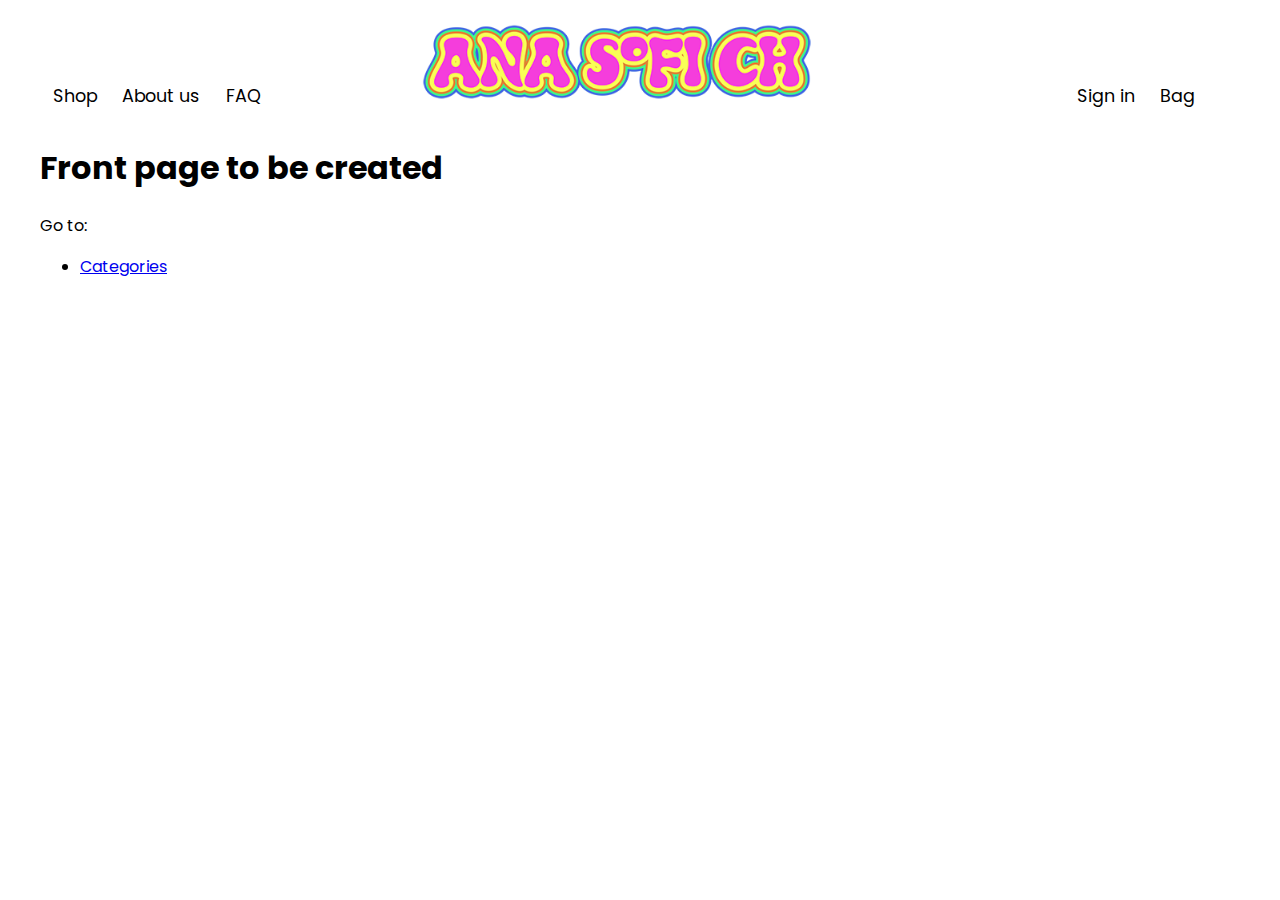
<file: index.html>
<!DOCTYPE html>
<html lang="en">
  <head>
    <meta charset="UTF-8" />
    <meta name="viewport" content="width=device-width, initial-scale=1.0" />
    <title>Home</title>
    <link rel="stylesheet" href="style.css" />
  </head>
  <body>
    <header id="globalNav">
      <div id="navBar2">
        <a href="pages/category.html">Shop</a>
        <a href="#">About us</a>
        <a href="#">FAQ</a>
      </div>
      <div id="logo">
        <a href="../index.html"
          ><img src="../images/logo-positive-medium.png" alt="logo"
        /></a>
      </div>
      <nav id="navBar">
        <a href="#">Sign in</a>
        <a href="#">Bag</a>
      </nav>
    </header>
    <h1>Front page to be created</h1>
    <p>Go to:</p>
    <ul>
      <li><a href="pages/category.html">Categories</a></li>
    </ul>
  </body>
</html>
</file>
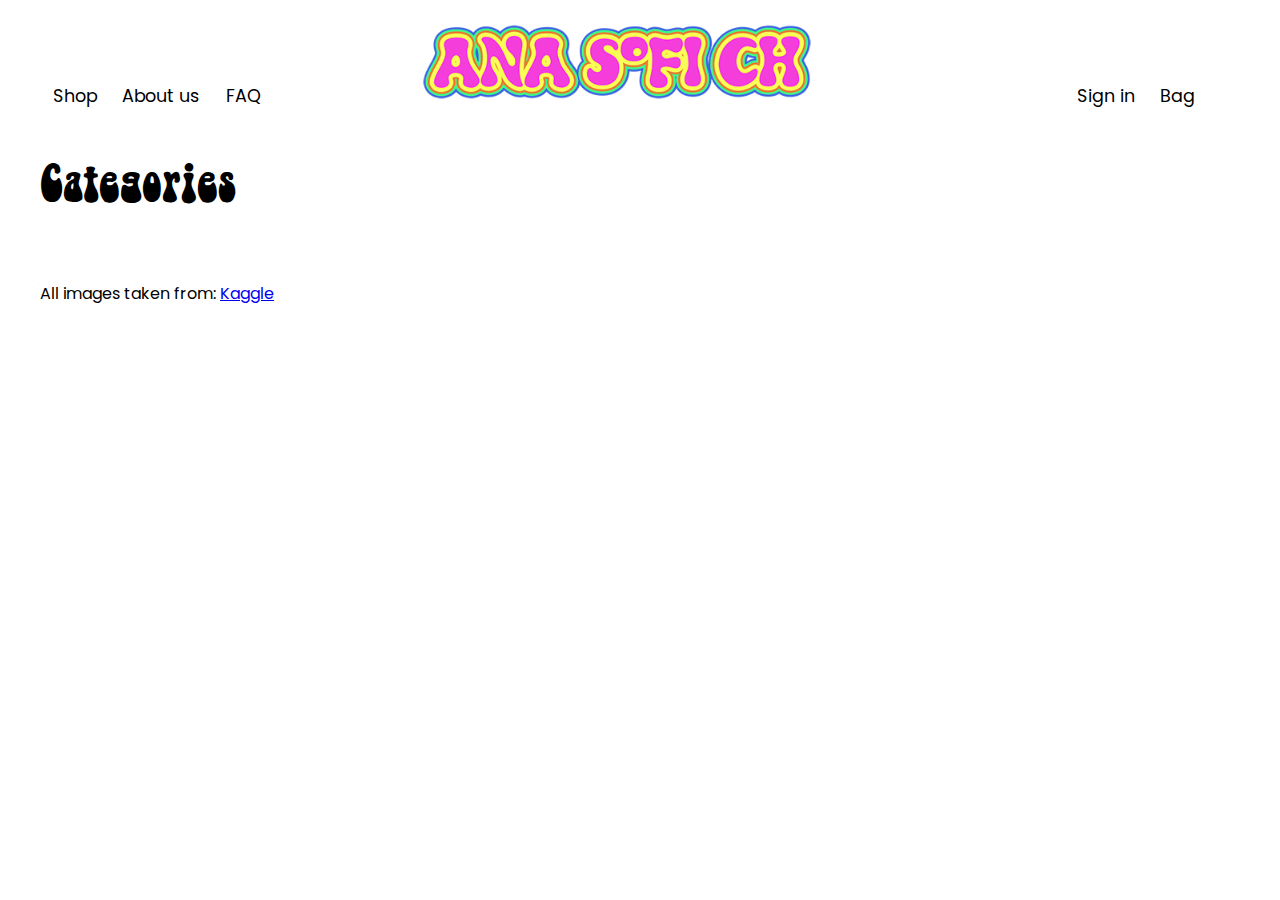
<file: pages/category.html>
<!DOCTYPE html>
<html lang="en">
  <head>
    <meta charset="UTF-8" />
    <meta name="viewport" content="width=device-width, initial-scale=1.0" />
    <title>Categories</title>
    <link rel="stylesheet" href="../style.css" />
  </head>
  <body class="category-page">
    <header id="globalNav">
      <div id="navBar2">
        <a href="category.html">Shop</a>
        <a href="#">About us</a>
        <a href="#">FAQ</a>
      </div>
      <div id="logo">
        <a href="../index.html"
          ><img src="../images/logo-positive-medium.png" alt="logo"
        /></a>
      </div>
      <nav id="navBar">
        <a href="#">Sign in</a>
        <a href="#">Bag</a>
      </nav>
    </header>

    <main>
      <h1>Categories</h1>

      <section class="articleType" id="Accessories"></section>

      <template>
        <a href="../pages/productlist.html">
          <h2 class="articleName">Accessories</h2>
        </a>
      </template>

      <!-- <div class="articleType" id="Accessories">
        <a href="productlist.html">
          <h2 class="articleName">Accessories</h2>
        </a>
      </div>
      <div class="articleType" id="Apparel">
        <a href="productlist.html">
          <h2 class="articleName">Apparel</h2>
        </a>
      </div>
      <div class="articleType" id="Footwear">
        <a href="productlist.html">
          <h2 class="articleName">Footwear</h2>
        </a>
      </div>
      <div class="articleType" id="FreeItems">
        <a href="productlist.html">
          <h2 class="articleName">Free Items</h2>
        </a>
      </div>
      <div class="articleType" id="PersonalCare">
        <a href="productlist.html">
          <h2 class="articleName">Personal Care</h2>
        </a>
      </div>
      <div class="articleType" id="SportingGoods">
        <a href="productlist.html">
          <h2 class="articleName">Sporting Goods</h2>
        </a>
      </div> -->
    </main>

    <footer>
      <p>
        All images taken from:
        <a
          href="https://www.kaggle.com/paramaggarwal/fashion-product-images-dataset"
          target="_blank"
          >Kaggle</a
        >
      </p>
    </footer>
    <script src="../js/category.js"></script>
  </body>
</html>
</file>
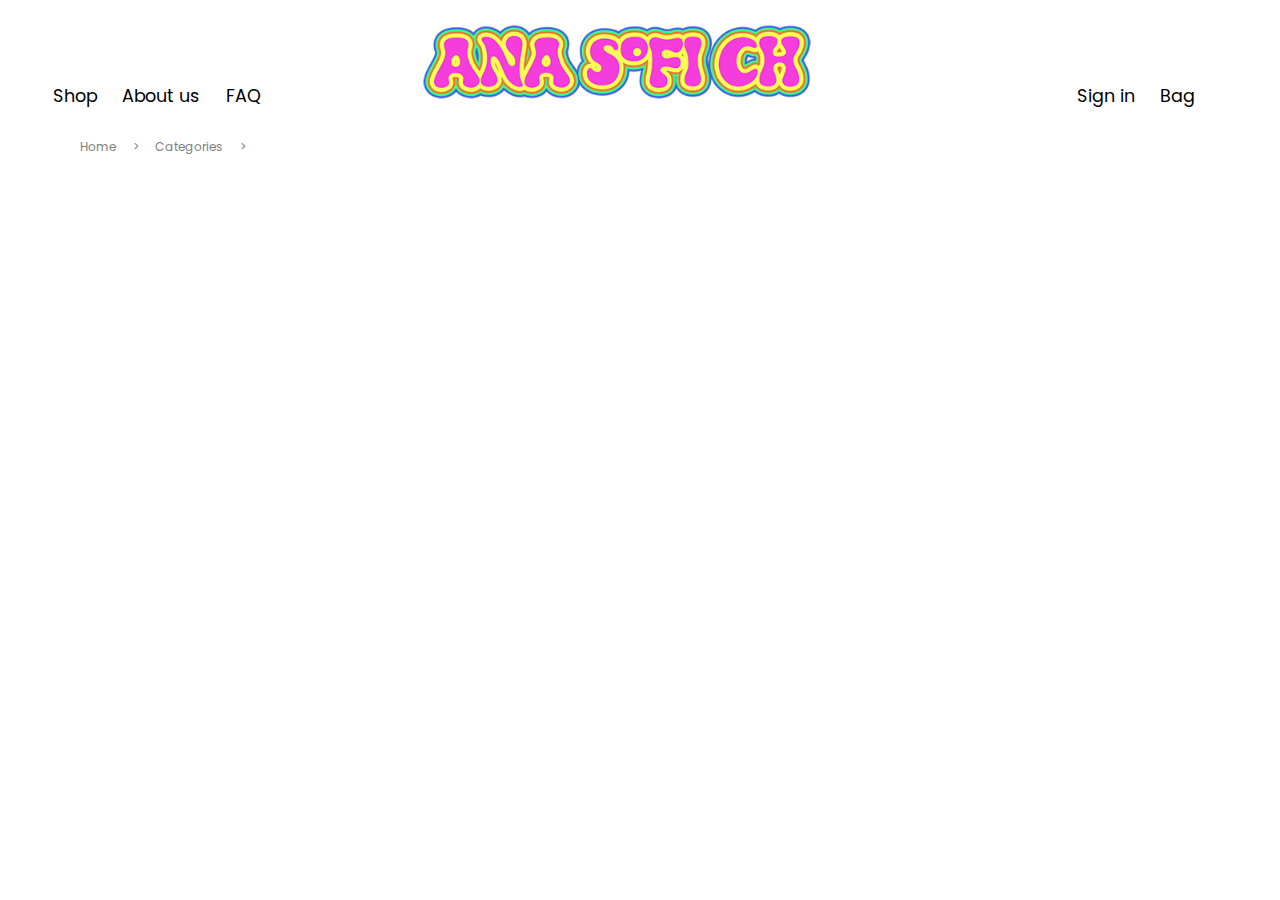
<file: pages/productlist.html>
<!DOCTYPE html>
<html lang="en">
  <head>
    <meta charset="UTF-8" />
    <meta name="viewport" content="width=device-width, initial-scale=1.0" />
    <title>Product list</title>
    <link rel="stylesheet" href="../style.css" />
  </head>
  <body class="product-list">
    <header id="globalNav">
      <div id="navBar2">
        <a href="category.html">Shop</a>
        <a href="#">About us</a>
        <a href="#">FAQ</a>
      </div>
      <div id="logo">
        <a href="../index.html"
          ><img src="../images/logo-positive-medium.png" alt="logo"
        /></a>
      </div>
      <nav id="navBar">
        <a href="#">Sign in</a>
        <a href="#">Bag</a>
      </nav>
    </header>

    <main>
      <ol class="breadcrumbs">
        <li>
          <a href="../index.html">Home</a>
        </li>
        <p>></p>
        <li>
          <a href="../pages/category.html">Categories</a>
        </li>
        <p>></p>
        <li>
          <a class="category" href="../pages/productlist.html">Apparel</a>
        </li>
      </ol>

      <h1>Apparel</h1>

      <div id="productGrid">

        <template id="productDisplayTemplate">
        <article class="productDisplay onSale">
        <a class="productLink" href="../pages/product.html?id=1565"
          ><img class="productimage" src="https://kea-alt-del.dk/t7/images/webp/640/1165.webp" alt="1165"
        /></a>
        <a class="productLink" href="../pages/product.html?id=1565"
          ><h2>Mean Team India Cricket Jersey</h2></a
        >
        <p class="subtle">T-shirts | Nike</p>
        <div class="priceDifference">
        <p class="price">1372.25 DKK</p>
        <div class="discounted">
          <p class="hidden">2495 DKK</p>
        </div>
      </div>
        </article>
        </template>

        <!--<article class="productDisplay onSale soldOut">
        <a href="../pages/product.html"
          ><img src="https://kea-alt-del.dk/t7/images/webp/640/1164.webp" alt="1164"
        /></a>
        <a href="../pages/product.html"
          ><h2>Blue T20 Indian Cricket Jersey</h2></a
        >
        <p class="subtle">T-shirts | Nike</p>
        <div class="priceDifference">
        <p class="price">1148.4 DKK</p>
        <div class="discounted">
          <p>1595 DKK</p>
          </div>
        </article>

        <article class="productDisplay onSale soldOut">
          <a href="../pages/product.html"
            ><img src="https://kea-alt-del.dk/t7/images/webp/640/1530.webp" alt="1530"
          /></a>
          <a href="../pages/product.html"
            ><h2>Track Jacket</h2></a
          >
          <p class="subtle">Jackets | Puma</p>
          <div class="priceDifference">
          <p class="price">1848.6 DKK</p>
          <div class="discounted">
            <p>4299 DKK</p>
            </div>
          </div>
        </article>

        <article class="productDisplay">
            <a href="../pages/product.html"
              ><img src="https://kea-alt-del.dk/t7/images/webp/640/1531.webp" alt="1531"
            /></a>
            <a href="../pages/product.html"
              ><h2>Grey Solid Round Neck T-Shirt</h2></a
            >
            <p class="subtle">T-shirts | Puma</p>
            <div class="priceDifference">
            <p class="price">799 DKK</p>
            <div class="discounted">
              <p class="hidden">799 DKK</p>
              </div>
        </article>-->
      </div>
        
      </div>
    </main>
    <script src="../js/productlist.js"></script>
  </body>
</html>
</file>
<file: style.css>
@import url("https://fonts.googleapis.com/css2?family=Rakkas&display=swap");
@import url("https://fonts.googleapis.com/css2?family=Poppins:wght@300&family=Rakkas&display=swap");
@font-face {
  src: url(fonts/bellbottom_[allfont.net].ttf);
  font-family: BellBottom;
}
@font-face {
  src: url(fonts/WindsorBT-Roman.otf);
  font-family: Windsor;
}

body {
  padding-right: 2rem;
  padding-left: 2rem;
  font-family: "Poppins", sans-serif;
}

#globalNav {
  display: flex;
  flex-wrap: wrap;
}

#globalNav > * {
  margin: 0;
}

#logo img {
  max-width: 80%;
}

#navBar {
  display: flex;
  font-size: 1.1rem;
  margin-left: auto;
  margin-right: 2rem;
  margin-top: auto;
  text-decoration: none;
}

#navBar a {
  margin: 0.8rem;
  color: black;
  text-decoration: none;
}

#navBar a:hover {
  text-decoration: underline;
}

#navBar2 {
  display: flex;
  font-size: 1.1rem;
  margin-right: auto;
  margin-top: auto;
  text-decoration: none;
}

#navBar2 a {
  margin: 0.8rem;
  color: black;
  text-decoration: none;
}

#navBar2 a:hover {
  text-decoration: underline;
}

/*Category*/

.category-page main {
  display: grid;
  grid-template-columns: repeat(auto-fill, minmax(150px, 400px));
  gap: 1rem;
}

.category-page main h1 {
  grid-column: 1/-1;
  font-size: 3rem;
  font-weight: 300;
  color: black;
  font-family: BellBottom;
}

.articleType {
  display: flex;
  flex-direction: column;
  border-radius: 1rem;
  text-align: center;
}

.articleType a {
  text-decoration: none;
  color: black;
}

.articleType a:hover {
  color: hotpink;
}

.articleType a:active {
  border: 0.5rem solid yellowgreen;
}

.articleType img {
  width: auto;
  height: auto;
}

.articleName {
  font-size: 2.5rem;
  font-weight: 300;
  margin-top: 4rem;
  padding: 4rem;
}

/*
#Accessories {
  border: 0.5rem solid #df4ced;
}

#Apparel {
  border: 0.5rem solid #df4ced;
}

#Footwear {
  border: 0.5rem solid #df4ced;
}

#FreeItems {
  border: 0.5rem solid #df4ced;
}

#PersonalCare {
  border: 0.5rem solid #df4ced;
}

#SportingGoods {
  border: 0.5rem solid #df4ced;
}*/

#Accessories {
  background-image: url(images/1565.webp);
  background-repeat: no-repeat;
  background-size: 30rem;
  border-radius: 0%;
  max-width: 100%;
}

#Apparel {
  background-image: url(images/1164.webp);
  background-repeat: no-repeat;
  background-size: 30rem;
  border-radius: 0%;
  max-width: 100%;
}

#Footwear {
  background-image: url(images/1542.webp);
  background-repeat: no-repeat;
  background-size: 20rem;
  border-radius: 0%;
  max-width: 100%;
}

#FreeItems {
  background-image: url(images/free-items2.jpg);
  background-repeat: no-repeat;
  background-size: 30rem;
  border-radius: 0%;
  max-width: 100%;
}

#PersonalCare {
  background-image: url(images/personal-care2.jpg);
  background-repeat: no-repeat;
  background-size: 30rem;
  border-radius: 0%;
  max-width: 100%;
}

#SportingGoods {
  background-image: url(images/1550.webp);
  background-repeat: no-repeat;
  background-size: 30rem;
  border-radius: 0%;
  max-width: 100%;
}

/*Product list*/

.product-list main h1 {
  grid-column: 1/-1;
  font-weight: 300;
  font-size: 3rem;
  font-family: BellBottom;
}

#productGrid {
  display: grid;
  grid-template-columns: repeat(auto-fill, minmax(150px, 300px));
  gap: 2rem;
}

.product-list article h2 {
  font-size: 1rem;
  flex-grow: 3;
  text-align: center;
}

.product-list article > * {
  margin: 0;
  font-size: 0.9rem;
}

.subtle {
  color: #fb67d9;
  text-align: center;
}

.product-list article {
  display: flex;
  flex-direction: column;
}

.product-list img {
  max-width: 100%;
}

.product-list .priceDifference {
  display: flex;
  justify-content: center;
}

.product-list .discounted {
  margin-left: 2rem;
  margin-top: -0.2rem;
}

.product-list article.soldOut::before {
  content: "SOLD OUT";
  position: absolute;
  background-color: hotpink;
  color: white;
  padding: 1rem;
  font-family: BellBottom;
  font-weight: 300;
  font-size: 2rem;
}

.product-list article .discounted {
  text-decoration: line-through;
}

.product-list article .discounted .hidden {
  display: none;
}

.hidden {
  display: none;
}

.discounted > p {
  margin-bottom: 0;
}

.productlist article {
  margin-bottom: 1rem;
}

.discounted p:last-child {
  background: var(--off-color);
  padding: 0.2rem;
}

.product-list article a {
  text-decoration: none;
  color: black;
}

.product-list article img:active {
  border: 0.5rem solid blue;
}

/*Product*/
.breadcrumbs {
  list-style-type: none;
  display: flex;
  flex-wrap: wrap;
  font-size: 0.75rem;
  color: gray;
  margin-top: 1rem;
}

.breadcrumbs a {
  color: gray;
  text-decoration: black;
}

.breadcrumbs a:hover {
  text-decoration: underline;
}

.breadcrumbs li::after {
  display: inline-block;
  width: 10px;
  height: 10px;
  margin: 0 10px;
  content: "";
  transition: all 0.3s;
}

.breadcrumbs li:last-child::after {
  background: none;
}

.breadcrumbs p {
  margin-top: 0;
  margin-right: 1rem;
  margin-left: -1rem;
}

#productBox {
  display: flex;
  flex-wrap: wrap;
  gap: 4rem;
}

#productBox img {
  max-width: 100%;
}

#productBox h2 {
  font-family: BellBottom;
  font-weight: 300;
  font-size: 2.5rem;
}

.product-page .priceDifference {
  display: flex;
}

.product-page .soldOut::before {
  content: "SOLD OUT";
  position: absolute;
  background-color: hotpink;
  color: white;
  padding: 1rem;
  font-family: BellBottom;
  font-weight: 300;
  font-size: 2rem;
}

.product-page .discounted {
  text-decoration: line-through;
  margin-left: 2rem;
  margin-top: -0.1rem;
}

.product-page .discounted span {
  display: none;
}

#sizeChart {
  display: flex;
}

.sizeButton {
  background-color: hotpink;
  border: solid hotpink;
  margin: 0.3rem;
  margin-top: 0;
  padding: 1rem;
  padding-left: 1.2rem;
  padding-right: 1.2rem;
  font-size: 0.8rem;
}

.sizeButton:first-child {
  padding: 1rem;
  padding-left: 1rem;
  padding-right: 1rem;
}

.sizeButton:hover {
  background-color: pink;
  border: solid pink;
}

.cartButton {
  background: pink;
  border: solid pink;
  margin-top: auto;
  color: black;
  padding: 1.5rem;
  padding-right: 6rem;
  padding-left: 6rem;
  font-size: 1.5rem;
  font-family: BellBottom;
  margin-top: 2rem;
}

.cartButton:hover {
  background-color: hotpink;
  border: solid hotpink;
}
</file>
